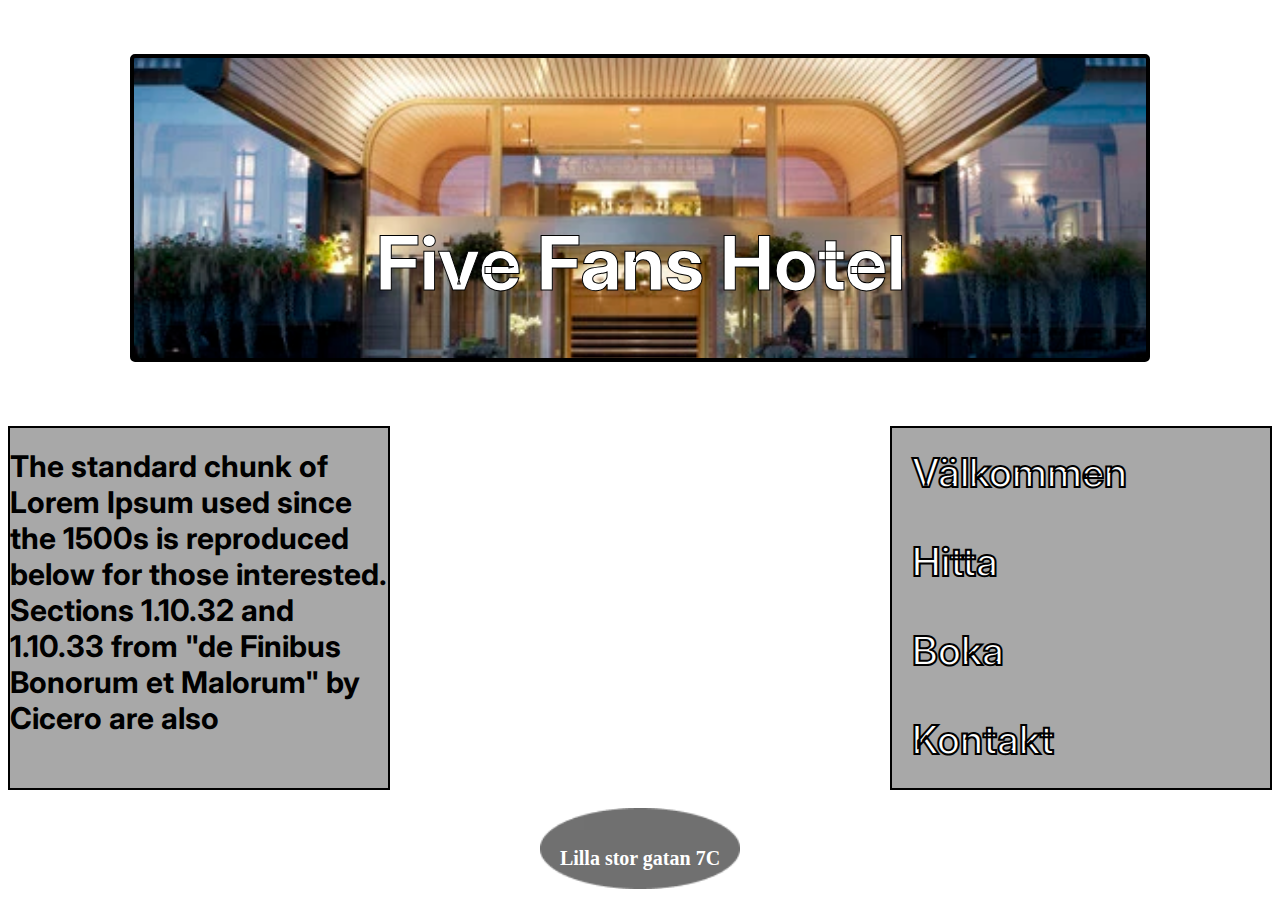
<file: index.html>
<!DOCTYPE html>
<html lang="en">
<head>
    <meta charset="UTF-8">
    <meta name="viewport" content="width=device-width, initial-scale=1.0">
    <title>Document</title>
    <link rel="stylesheet" href="./style.css">
</head>
<body>
    <div class="row-1">
        <div class="hotel-bg-container">
            <h1>Five Fans Hotel</h1>
        </div>
    </div>
    <div class="row-2">
        <div class="welcome-container">
            <h1>The standard chunk of Lorem Ipsum used since the 1500s is reproduced below for those interested. Sections 1.10.32 and 1.10.33 from "de Finibus Bonorum et Malorum" by Cicero are also</h1>
        </div>
        <div class="navbar-container">
            <a href="/">Välkommen</a>
            <a href="/find.html">Hitta</a>
            <a href="/Book.html">Boka</a>
            <a href="/contact.html">Kontakt</a>
        </div>
    </div>
    <div class="row-3">
        <div class="footer-container">
            <h1>Lilla stor gatan 7C</h1>
        </div>
    </div>
</body>
</html>
</file>
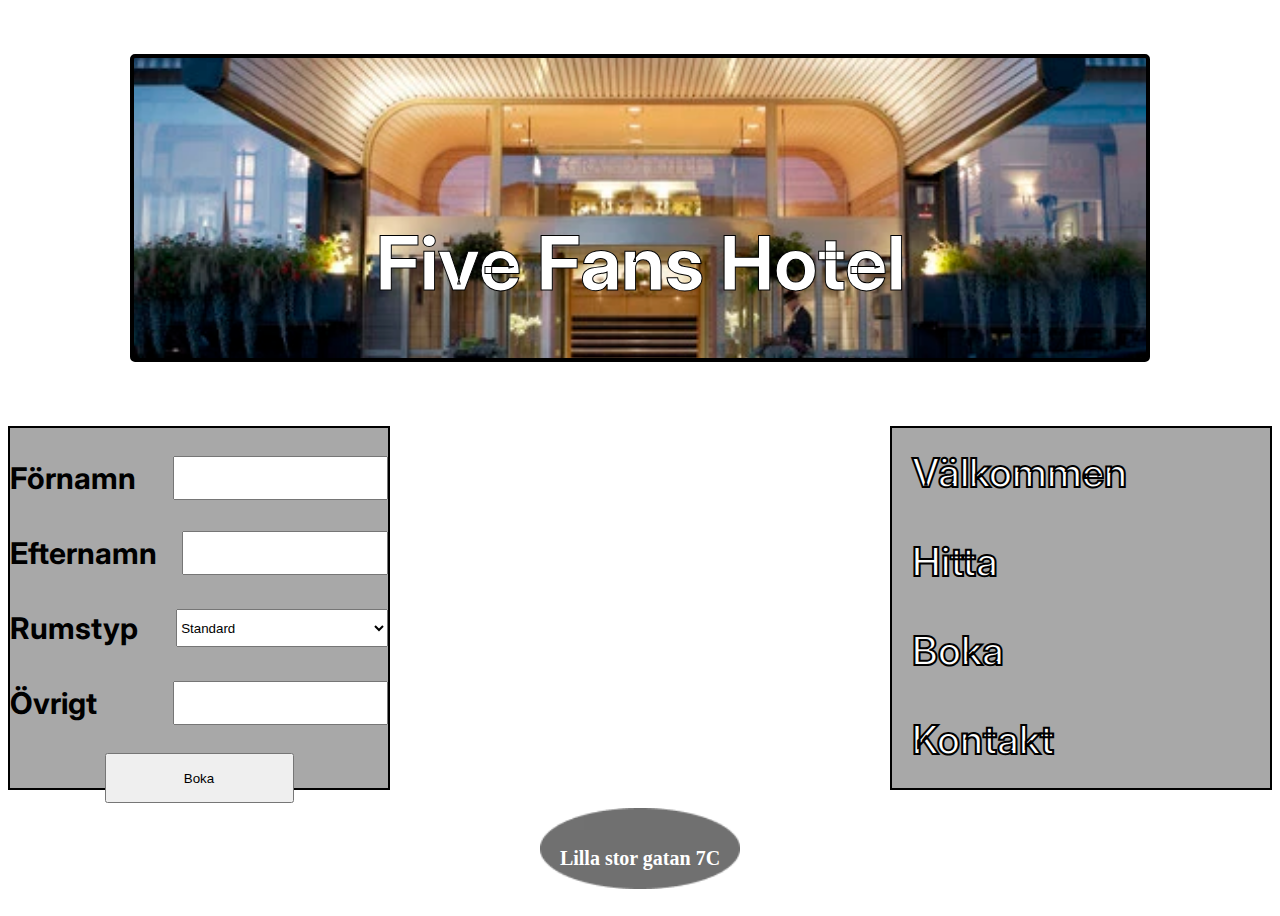
<file: Book.html>
<!DOCTYPE html>
<html lang="en">
<head>
    <meta charset="UTF-8">
    <meta name="viewport" content="width=device-width, initial-scale=1.0">
    <title>Document</title>
    <link rel="stylesheet" href="./book.css">
</head>
<body>
    <div class="row-1">
        <div class="hotel-bg-container">
            <h1>Five Fans Hotel</h1>
        </div>
    </div>
    <div class="row-2">
        <div class="welcome-container">
            <div class="input-row">
                <h1>Förnamn</h1>
                <input type="text">
            </div>
            <div class="input-row">
                <h1>Efternamn</h1>
                <input type="text">
            </div>
            <div class="input-row">
                <h1>Rumstyp</h1>
                <select id="cars" name="cars">
                    <option value="volvo">Standard</option>
                    <option value="saab">Eco</option>
                    <option value="fiat">Buisness</option>
                </select>
            </div>
            <div class="input-row">
                <h1>Övrigt</h1>
                <input type="text">
            </div>
            <div class="input-row">
                <button style="width: 50%; height: 50px;">Boka</button>
            </div>
        </div>
        <div class="navbar-container">
            <a href="/">Välkommen</a>
            <a href="/find.html">Hitta</a>
            <a href="/Book.html">Boka</a>
            <a href="/contact.html">Kontakt</a>
        </div>
    </div>
    <div class="row-3">
        <div class="footer-container">
            <h1>Lilla stor gatan 7C</h1>
        </div>
    </div>
</body>
</html>
</file>
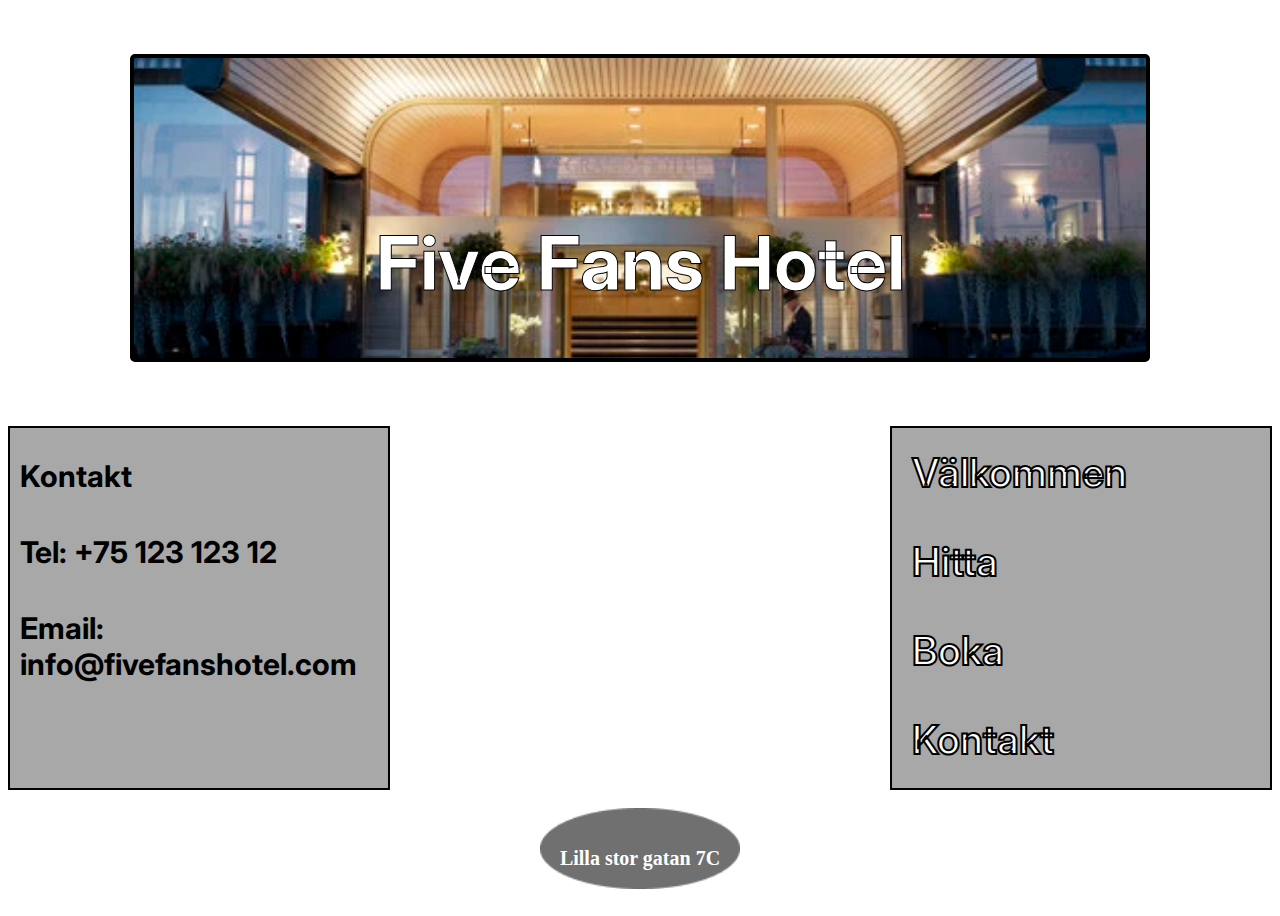
<file: contact.html>
<!DOCTYPE html>
<html lang="en">
<head>
    <meta charset="UTF-8">
    <meta name="viewport" content="width=device-width, initial-scale=1.0">
    <title>Document</title>
    <link rel="stylesheet" href="./style.css">
</head>
<body>
    <div class="row-1">
        <div class="hotel-bg-container">
            <h1>Five Fans Hotel</h1>
        </div>
    </div>
    <div class="row-2">
        <div class="welcome-container">
            <h1 style="padding: 10px;">Kontakt</h1>
            <h1 style="padding: 10px;">Tel: +75 123 123 12</h1>
            <h1 style="padding: 10px;">Email: info@fivefanshotel.com</h1>
        </div>
        <div class="navbar-container">
            <a href="/">Välkommen</a>
            <a href="/find.html">Hitta</a>
            <a href="/Book.html">Boka</a>
            <a href="/contact.html">Kontakt</a>
        </div>
    </div>
    <div class="row-3">
        <div class="footer-container">
            <h1>Lilla stor gatan 7C</h1>
        </div>
    </div>
</body>
</html>
</file>
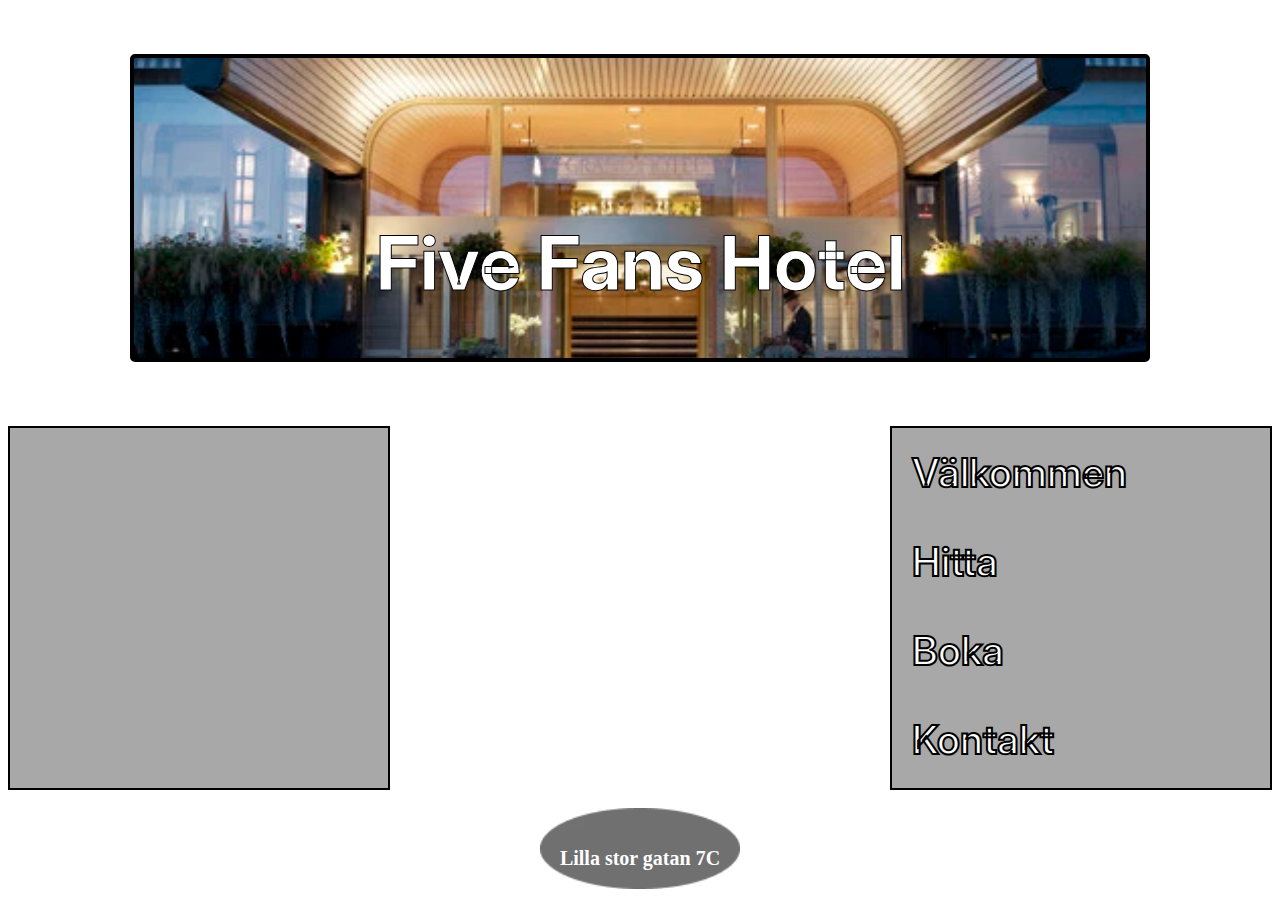
<file: find.html>
<!DOCTYPE html>
<html lang="en">
<head>
    <meta charset="UTF-8">
    <meta name="viewport" content="width=device-width, initial-scale=1.0">
    <title>Document</title>
    <link rel="stylesheet" href="./find.css">
</head>
<body>
    <div class="row-1">
        <div class="hotel-bg-container">
            <h1>Five Fans Hotel</h1>
        </div>
    </div>
    <div class="row-2">
        <div class="welcome-container">
            <div style="width: 100%; height: 100%"><iframe width="100%" height="100%" frameborder="0" scrolling="no" marginheight="0" marginwidth="0" src="https://maps.google.com/maps?width=100%25&amp;height=400&amp;hl=en&amp;q=Lilla%20storgatan%207c+(Lilla%20storgatan%207c)&amp;t=&amp;z=14&amp;ie=UTF8&amp;iwloc=B&amp;output=embed"><a href="https://www.gps.ie/">gps devices</a></iframe></div>
        </div>
        <div class="navbar-container">
            <a href="/">Välkommen</a>
            <a href="/find.html">Hitta</a>
            <a href="/Book.html">Boka</a>
            <a href="/contact.html">Kontakt</a>
        </div>
    </div>
    <div class="row-3">
        <div class="footer-container">
            <h1>Lilla stor gatan 7C</h1>
        </div>
    </div>
</body>
</html>
</file>
<file: style.css>
@import url('https://fonts.googleapis.com/css2?family=Inter:wght@100..900&display=swap');
.row-1{
    width: 100%;
    height: 400px;
    display: flex;
    justify-content: center;
    align-items: center;
}
.row-2{
    width: 100%;
    height: 400px;
    display: flex;
    justify-content: center;
    align-items: center;
    display: flex;
    justify-content: center;
    align-self: center;
    gap: 500px;
}
.row-3{
    width: 100%;
    height: 100px;
    display: flex;
    justify-content: center;
    align-items: center;
    display: flex;
    justify-content: center;
    align-self: center;
    gap: 500px;
}
.hotel-bg-container{
    width: 80%;
    height: 300px;
    background-image: url(./imgs/bg.webp);
    background-repeat: no-repeat;
    background-size: cover;
    background-position: center;
    border: solid black 4px;
    border-radius: 5px;
    display: flex;
    justify-content: center;
    align-items:end;
}
.hotel-bg-container h1{
    width: auto;
    height: auto;
    font-size: 75px;
    font-family: "Inter", sans-serif;
    color: white;
    -webkit-text-stroke: 1px black;
}
.welcome-container{
    width: 500px;
    height: 90%;
    border: black 2px solid;
    background-color: rgb(168, 168, 168);
    font-family: "Inter", sans-serif;
    font-size: 15px;
    font-weight: 400;
}
.navbar-container{
    width: 500px;
    height: 90%;
    border: black 2px solid;
    background-color: rgb(168, 168, 168);
    display: flex;
    flex-direction: column;
}
.navbar-container a{
    text-decoration: none;
    font-family: "Inter", sans-serif;
    font-size: 40px;
    margin: 20px;
    color: white;
    font-weight: 600;
    -webkit-text-stroke: 2px black;
}
.footer-container{
    background-image: url(./imgs/Ellipse.webp);
    width: 200px;
    height: 100px;
    background-repeat: no-repeat;
    background-size:contain;
    display: flex;
    justify-content: center;
    align-items: center;
    color: white;
    font-size: 10px;
}
.footer-container h1{
    height: auto;
    width: auto;
}

@media only screen and (max-width: 1200px) {
    .row-2{
        flex-direction: column;
        gap: 50px;
        height: 800px;
    }
    .welcome-container{
        width: 95%;
    }
    .navbar-container{
        width: 95%;
    }
    .footer-container{
        margin-top: 100px;
    }
    .hotel-bg-container h1{
        font-size: 40px;
    }
  }
</file>
<file: book.css>
@import url('https://fonts.googleapis.com/css2?family=Inter:wght@100..900&display=swap');
.row-1{
    width: 100%;
    height: 400px;
    display: flex;
    justify-content: center;
    align-items: center;
}
.row-2{
    width: 100%;
    height: 400px;
    display: flex;
    justify-content: center;
    align-items: center;
    display: flex;
    justify-content: center;
    align-self: center;
    gap: 500px;
}
.row-3{
    width: 100%;
    height: 100px;
    display: flex;
    justify-content: center;
    align-items: center;
    display: flex;
    justify-content: center;
    align-self: center;
    gap: 500px;
}
.input-row{
    width: 100%;
    height: 50px;
    margin-top: 25px;
    display: flex;
    flex-direction: row;
    align-items: center;
    font-size: 15px;
    justify-content: center;
    gap: 25px;
}
.input-row input{
    width: 60%;
    height: 75%;

}
.input-row select{
    width: 60%;
    height: 75%;
}
.input-row h1{
    width: 40%;
}
.hotel-bg-container{
    width: 80%;
    height: 300px;
    background-image: url(./imgs/bg.webp);
    background-repeat: no-repeat;
    background-size: cover;
    background-position: center;
    border: solid black 4px;
    border-radius: 5px;
    display: flex;
    justify-content: center;
    align-items:end;
}
.hotel-bg-container h1{
    width: auto;
    height: auto;
    font-size: 75px;
    font-family: "Inter", sans-serif;
    color: white;
    -webkit-text-stroke: 1px black;
}
.welcome-container{
    width: 500px;
    height: 90%;
    border: black 2px solid;
    background-color: rgb(168, 168, 168);
    font-family: "Inter", sans-serif;
    font-size: 15px;
    font-weight: 400;
}
.navbar-container{
    width: 500px;
    height: 90%;
    border: black 2px solid;
    background-color: rgb(168, 168, 168);
    display: flex;
    flex-direction: column;
}
.navbar-container a{
    text-decoration: none;
    font-family: "Inter", sans-serif;
    font-size: 40px;
    margin: 20px;
    color: white;
    font-weight: 600;
    -webkit-text-stroke: 2px black;
}
.footer-container{
    background-image: url(./imgs/Ellipse.webp);
    width: 200px;
    height: 100px;
    background-repeat: no-repeat;
    background-size:contain;
    display: flex;
    justify-content: center;
    align-items: center;
    color: white;
    font-size: 10px;
}
.footer-container h1{
    height: auto;
    width: auto;
}

@media only screen and (max-width: 1200px) {
    .row-2{
        flex-direction: column;
        gap: 50px;
        height: 800px;
    }
    .welcome-container{
        width: 95%;
    }
    .navbar-container{
        width: 95%;
    }
    .footer-container{
        margin-top: 100px;
    }
    .hotel-bg-container h1{
        font-size: 40px;
    }
  }
</file>
<file: find.css>
@import url('https://fonts.googleapis.com/css2?family=Inter:wght@100..900&display=swap');
.row-1{
    width: 100%;
    height: 400px;
    display: flex;
    justify-content: center;
    align-items: center;
}
.row-2{
    width: 100%;
    height: 400px;
    display: flex;
    justify-content: center;
    align-items: center;
    display: flex;
    justify-content: center;
    align-self: center;
    gap: 500px;
}
.row-3{
    width: 100%;
    height: 100px;
    display: flex;
    justify-content: center;
    align-items: center;
    display: flex;
    justify-content: center;
    align-self: center;
    gap: 500px;
}
.hotel-bg-container{
    width: 80%;
    height: 300px;
    background-image: url(./imgs/bg.webp);
    background-repeat: no-repeat;
    background-size: cover;
    background-position: center;
    border: solid black 4px;
    border-radius: 5px;
    display: flex;
    justify-content: center;
    align-items:end;
}
.hotel-bg-container h1{
    width: auto;
    height: auto;
    font-size: 75px;
    font-family: "Inter", sans-serif;
    color: white;
    -webkit-text-stroke: 1px black;
}
.welcome-container{
    width: 500px;
    height: 90%;
    border: black 2px solid;
    background-color: rgb(168, 168, 168);
    font-family: "Inter", sans-serif;
    font-size: 15px;
    font-weight: 400;
}
.navbar-container{
    width: 500px;
    height: 90%;
    border: black 2px solid;
    background-color: rgb(168, 168, 168);
    display: flex;
    flex-direction: column;
}
.navbar-container a{
    text-decoration: none;
    font-family: "Inter", sans-serif;
    font-size: 40px;
    margin: 20px;
    color: white;
    font-weight: 600;
    -webkit-text-stroke: 2px black;
}
.footer-container{
    background-image: url(./imgs/Ellipse.webp);
    width: 200px;
    height: 100px;
    background-repeat: no-repeat;
    background-size:contain;
    display: flex;
    justify-content: center;
    align-items: center;
    color: white;
    font-size: 10px;
}
.footer-container h1{
    height: auto;
    width: auto;
}

@media only screen and (max-width: 1200px) {
    .row-2{
        flex-direction: column;
        gap: 50px;
        height: 800px;
    }
    .welcome-container{
        width: 95%;
    }
    .navbar-container{
        width: 95%;
    }
    .footer-container{
        margin-top: 100px;
    }
    .hotel-bg-container h1{
        font-size: 40px;
    }
  }
</file>
